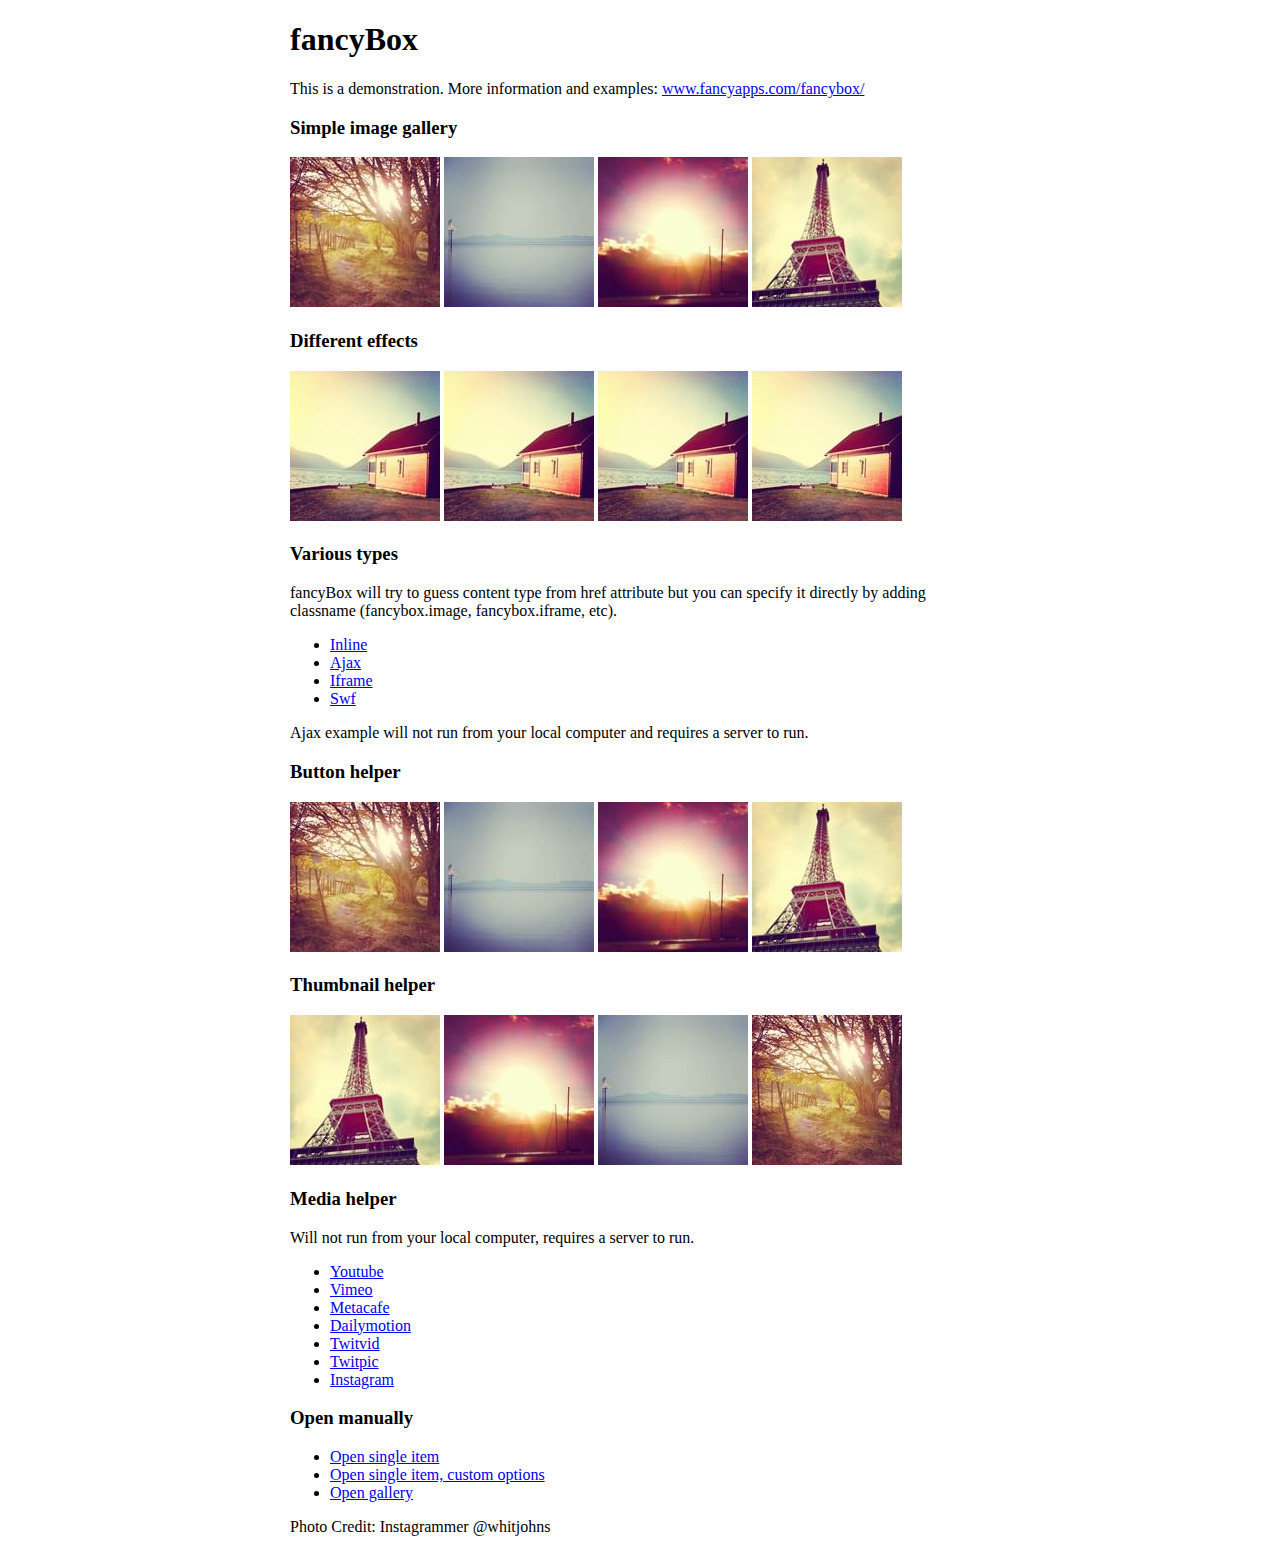
<file: content/fancybox/demo/index.html>
<!DOCTYPE html>
<html>
<head>
	<title>fancyBox - Fancy jQuery Lightbox Alternative | Demonstration</title>
	<meta http-equiv="Content-Type" content="text/html; charset=UTF-8" />

	<!-- Add jQuery library -->
	<script type="text/javascript" src="../lib/jquery-1.10.1.min.js"></script>

	<!-- Add mousewheel plugin (this is optional) -->
	<script type="text/javascript" src="../lib/jquery.mousewheel-3.0.6.pack.js"></script>

	<!-- Add fancyBox main JS and CSS files -->
	<script type="text/javascript" src="../source/jquery.fancybox.js?v=2.1.5"></script>
	<link rel="stylesheet" type="text/css" href="../source/jquery.fancybox.css?v=2.1.5" media="screen" />

	<!-- Add Button helper (this is optional) -->
	<link rel="stylesheet" type="text/css" href="../source/helpers/jquery.fancybox-buttons.css?v=1.0.5" />
	<script type="text/javascript" src="../source/helpers/jquery.fancybox-buttons.js?v=1.0.5"></script>

	<!-- Add Thumbnail helper (this is optional) -->
	<link rel="stylesheet" type="text/css" href="../source/helpers/jquery.fancybox-thumbs.css?v=1.0.7" />
	<script type="text/javascript" src="../source/helpers/jquery.fancybox-thumbs.js?v=1.0.7"></script>

	<!-- Add Media helper (this is optional) -->
	<script type="text/javascript" src="../source/helpers/jquery.fancybox-media.js?v=1.0.6"></script>

	<script type="text/javascript">
		$(document).ready(function() {
			/*
			 *  Simple image gallery. Uses default settings
			 */

			$('.fancybox').fancybox();

			/*
			 *  Different effects
			 */

			// Change title type, overlay closing speed
			$(".fancybox-effects-a").fancybox({
				helpers: {
					title : {
						type : 'outside'
					},
					overlay : {
						speedOut : 0
					}
				}
			});

			// Disable opening and closing animations, change title type
			$(".fancybox-effects-b").fancybox({
				openEffect  : 'none',
				closeEffect	: 'none',

				helpers : {
					title : {
						type : 'over'
					}
				}
			});

			// Set custom style, close if clicked, change title type and overlay color
			$(".fancybox-effects-c").fancybox({
				wrapCSS    : 'fancybox-custom',
				closeClick : true,

				openEffect : 'none',

				helpers : {
					title : {
						type : 'inside'
					},
					overlay : {
						css : {
							'background' : 'rgba(238,238,238,0.85)'
						}
					}
				}
			});

			// Remove padding, set opening and closing animations, close if clicked and disable overlay
			$(".fancybox-effects-d").fancybox({
				padding: 0,

				openEffect : 'elastic',
				openSpeed  : 150,

				closeEffect : 'elastic',
				closeSpeed  : 150,

				closeClick : true,

				helpers : {
					overlay : null
				}
			});

			/*
			 *  Button helper. Disable animations, hide close button, change title type and content
			 */

			$('.fancybox-buttons').fancybox({
				openEffect  : 'none',
				closeEffect : 'none',

				prevEffect : 'none',
				nextEffect : 'none',

				closeBtn  : false,

				helpers : {
					title : {
						type : 'inside'
					},
					buttons	: {}
				},

				afterLoad : function() {
					this.title = 'Image ' + (this.index + 1) + ' of ' + this.group.length + (this.title ? ' - ' + this.title : '');
				}
			});


			/*
			 *  Thumbnail helper. Disable animations, hide close button, arrows and slide to next gallery item if clicked
			 */

			$('.fancybox-thumbs').fancybox({
				prevEffect : 'none',
				nextEffect : 'none',

				closeBtn  : false,
				arrows    : false,
				nextClick : true,

				helpers : {
					thumbs : {
						width  : 50,
						height : 50
					}
				}
			});

			/*
			 *  Media helper. Group items, disable animations, hide arrows, enable media and button helpers.
			*/
			$('.fancybox-media')
				.attr('rel', 'media-gallery')
				.fancybox({
					openEffect : 'none',
					closeEffect : 'none',
					prevEffect : 'none',
					nextEffect : 'none',

					arrows : false,
					helpers : {
						media : {},
						buttons : {}
					}
				});

			/*
			 *  Open manually
			 */

			$("#fancybox-manual-a").click(function() {
				$.fancybox.open('1_b.jpg');
			});

			$("#fancybox-manual-b").click(function() {
				$.fancybox.open({
					href : 'iframe.html',
					type : 'iframe',
					padding : 5
				});
			});

			$("#fancybox-manual-c").click(function() {
				$.fancybox.open([
					{
						href : '1_b.jpg',
						title : 'My title'
					}, {
						href : '2_b.jpg',
						title : '2nd title'
					}, {
						href : '3_b.jpg'
					}
				], {
					helpers : {
						thumbs : {
							width: 75,
							height: 50
						}
					}
				});
			});


		});
	</script>
	<style type="text/css">
		.fancybox-custom .fancybox-skin {
			box-shadow: 0 0 50px #222;
		}

		body {
			max-width: 700px;
			margin: 0 auto;
		}
	</style>
</head>
<body>
	<h1>fancyBox</h1>

	<p>This is a demonstration. More information and examples: <a href="http://fancyapps.com/fancybox/">www.fancyapps.com/fancybox/</a></p>

	<h3>Simple image gallery</h3>
	<p>
		<a class="fancybox" href="1_b.jpg" data-fancybox-group="gallery" title="Lorem ipsum dolor sit amet"><img src="1_s.jpg" alt="" /></a>

		<a class="fancybox" href="2_b.jpg" data-fancybox-group="gallery" title="Etiam quis mi eu elit temp"><img src="2_s.jpg" alt="" /></a>

		<a class="fancybox" href="3_b.jpg" data-fancybox-group="gallery" title="Cras neque mi, semper leon"><img src="3_s.jpg" alt="" /></a>

		<a class="fancybox" href="4_b.jpg" data-fancybox-group="gallery" title="Sed vel sapien vel sem uno"><img src="4_s.jpg" alt="" /></a>
	</p>

	<h3>Different effects</h3>
	<p>
		<a class="fancybox-effects-a" href="5_b.jpg" title="Lorem ipsum dolor sit amet, consectetur adipiscing elit"><img src="5_s.jpg" alt="" /></a>

		<a class="fancybox-effects-b" href="5_b.jpg" title="Lorem ipsum dolor sit amet, consectetur adipiscing elit"><img src="5_s.jpg" alt="" /></a>

		<a class="fancybox-effects-c" href="5_b.jpg" title="Lorem ipsum dolor sit amet, consectetur adipiscing elit"><img src="5_s.jpg" alt="" /></a>

		<a class="fancybox-effects-d" href="5_b.jpg" title="Lorem ipsum dolor sit amet, consectetur adipiscing elit"><img src="5_s.jpg" alt="" /></a>
	</p>

	<h3>Various types</h3>
	<p>
		fancyBox will try to guess content type from href attribute but you can specify it directly by adding classname (fancybox.image, fancybox.iframe, etc).
	</p>
	<ul>
		<li><a class="fancybox" href="#inline1" title="Lorem ipsum dolor sit amet">Inline</a></li>
		<li><a class="fancybox fancybox.ajax" href="ajax.txt">Ajax</a></li>
		<li><a class="fancybox fancybox.iframe" href="iframe.html">Iframe</a></li>
		<li><a class="fancybox" href="http://www.adobe.com/jp/events/cs3_web_edition_tour/swfs/perform.swf">Swf</a></li>
	</ul>

	<div id="inline1" style="width:400px;display: none;">
		<h3>Etiam quis mi eu elit</h3>
		<p>
			Lorem ipsum dolor sit amet, consectetur adipiscing elit. Etiam quis mi eu elit tempor facilisis id et neque. Nulla sit amet sem sapien. Vestibulum imperdiet porta ante ac ornare. Nulla et lorem eu nibh adipiscing ultricies nec at lacus. Cras laoreet ultricies sem, at blandit mi eleifend aliquam. Nunc enim ipsum, vehicula non pretium varius, cursus ac tortor. Vivamus fringilla congue laoreet. Quisque ultrices sodales orci, quis rhoncus justo auctor in. Phasellus dui eros, bibendum eu feugiat ornare, faucibus eu mi. Nunc aliquet tempus sem, id aliquam diam varius ac. Maecenas nisl nunc, molestie vitae eleifend vel, iaculis sed magna. Aenean tempus lacus vitae orci posuere porttitor eget non felis. Donec lectus elit, aliquam nec eleifend sit amet, vestibulum sed nunc.
		</p>
	</div>

	<p>
		Ajax example will not run from your local computer and requires a server to run.
	</p>

	<h3>Button helper</h3>
	<p>
		<a class="fancybox-buttons" data-fancybox-group="button" href="1_b.jpg"><img src="1_s.jpg" alt="" /></a>

		<a class="fancybox-buttons" data-fancybox-group="button" href="2_b.jpg"><img src="2_s.jpg" alt="" /></a>

		<a class="fancybox-buttons" data-fancybox-group="button" href="3_b.jpg"><img src="3_s.jpg" alt="" /></a>

		<a class="fancybox-buttons" data-fancybox-group="button" href="4_b.jpg"><img src="4_s.jpg" alt="" /></a>
	</p>

	<h3>Thumbnail helper</h3>
	<p>
		<a class="fancybox-thumbs" data-fancybox-group="thumb" href="4_b.jpg"><img src="4_s.jpg" alt="" /></a>

		<a class="fancybox-thumbs" data-fancybox-group="thumb" href="3_b.jpg"><img src="3_s.jpg" alt="" /></a>

		<a class="fancybox-thumbs" data-fancybox-group="thumb" href="2_b.jpg"><img src="2_s.jpg" alt="" /></a>

		<a class="fancybox-thumbs" data-fancybox-group="thumb" href="1_b.jpg"><img src="1_s.jpg" alt="" /></a>
	</p>

	<h3>Media helper</h3>
	<p>
		Will not run from your local computer, requires a server to run.
	</p>

	<ul>
		<li><a class="fancybox-media" href="http://www.youtube.com/watch?v=opj24KnzrWo">Youtube</a></li>
		<li><a class="fancybox-media" href="http://vimeo.com/47480346">Vimeo</a></li>
		<li><a class="fancybox-media" href="http://www.metacafe.com/watch/7635964/">Metacafe</a></li>
		<li><a class="fancybox-media" href="http://www.dailymotion.com/video/xoeylt_electric-guest-this-head-i-hold_music">Dailymotion</a></li>
		<li><a class="fancybox-media" href="http://twitvid.com/QY7MD">Twitvid</a></li>
		<li><a class="fancybox-media" href="http://twitpic.com/7p93st">Twitpic</a></li>
		<li><a class="fancybox-media" href="http://instagr.am/p/IejkuUGxQn">Instagram</a></li>
	</ul>

	<h3>Open manually</h3>
	<ul>
		<li><a id="fancybox-manual-a" href="javascript:;">Open single item</a></li>
		<li><a id="fancybox-manual-b" href="javascript:;">Open single item, custom options</a></li>
		<li><a id="fancybox-manual-c" href="javascript:;">Open gallery</a></li>
	</ul>

	<p>
		Photo Credit: Instagrammer @whitjohns
	</p>
</body>
</html>
</file>
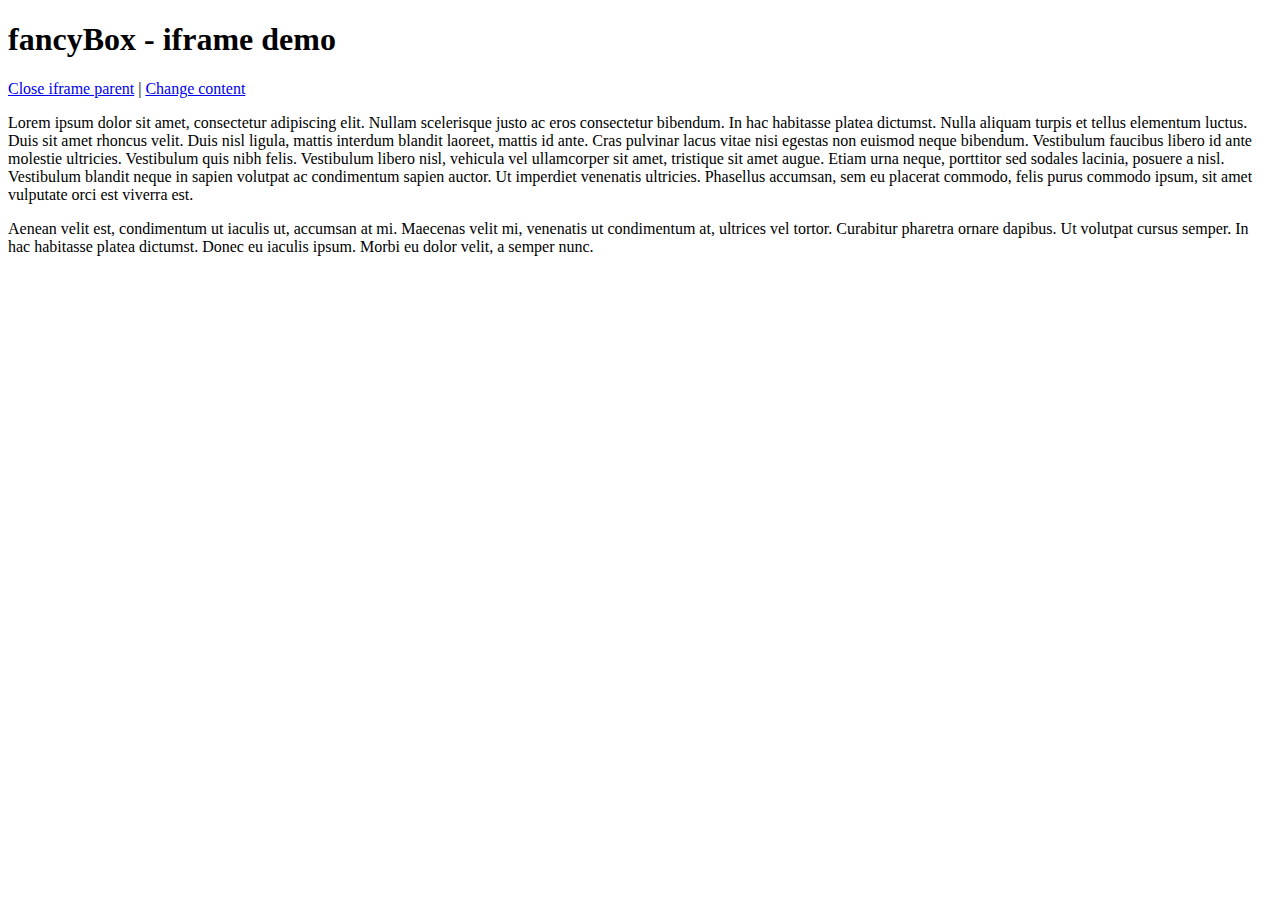
<file: content/fancybox/demo/iframe.html>
<!DOCTYPE html>
<html>
<head>
	<title>fancyBox - iframe demo</title>
	<meta http-equiv="Content-Type" content="text/html; charset=UTF-8" />
</head>
<body>
	<h1>fancyBox - iframe demo</h1>

	<p>
		<a href="javascript:parent.jQuery.fancybox.close();">Close iframe parent</a>

		|

		<a href="javascript:parent.jQuery.fancybox.open({href : '1_b.jpg', title : 'My title'});">Change content</a>
	</p>

	<p>
		Lorem ipsum dolor sit amet, consectetur adipiscing elit. Nullam scelerisque justo ac eros consectetur bibendum. In hac habitasse platea dictumst. Nulla aliquam turpis et tellus elementum luctus. Duis sit amet rhoncus velit. Duis nisl ligula, mattis interdum blandit laoreet, mattis id ante. Cras pulvinar lacus vitae nisi egestas non euismod neque bibendum. Vestibulum faucibus libero id ante molestie ultricies. Vestibulum quis nibh felis. Vestibulum libero nisl, vehicula vel ullamcorper sit amet, tristique sit amet augue. Etiam urna neque, porttitor sed sodales lacinia, posuere a nisl. Vestibulum blandit neque in sapien volutpat ac condimentum sapien auctor. Ut imperdiet venenatis ultricies. Phasellus accumsan, sem eu placerat commodo, felis purus commodo ipsum, sit amet vulputate orci est viverra est.
	</p>

	<p>
		Aenean velit est, condimentum ut iaculis ut, accumsan at mi. Maecenas velit mi, venenatis ut condimentum at, ultrices vel tortor. Curabitur pharetra ornare dapibus. Ut volutpat cursus semper. In hac habitasse platea dictumst. Donec eu iaculis ipsum. Morbi eu dolor velit, a semper nunc.
	</p>
</body>
</html>
</file>
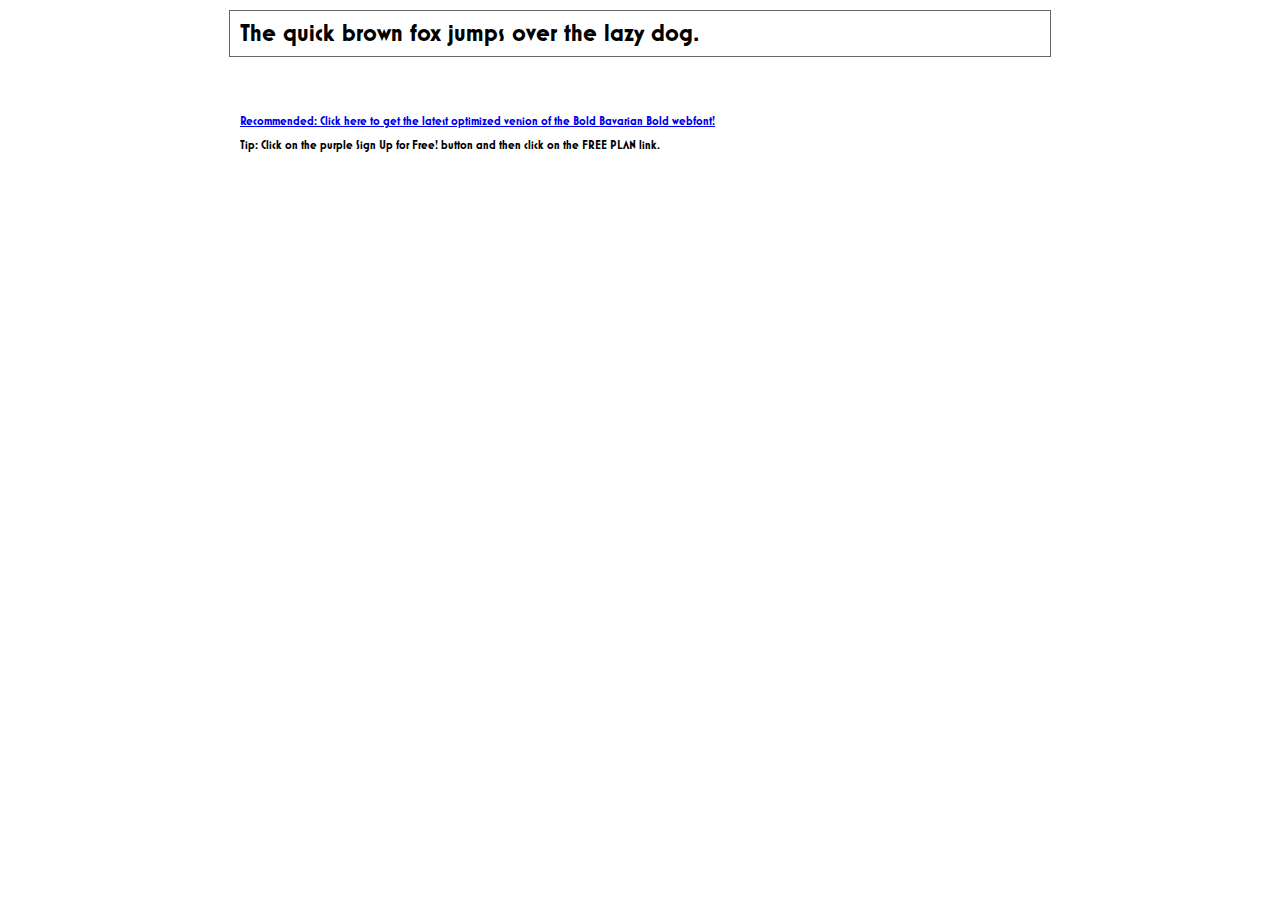
<file: content/fonts/converted/Mostra Nuova AltB Bold/demo.html>
<!DOCTYPE html PUBLIC "-//W3C//DTD XHTML 1.0 Transitional//EN" "http://www.w3.org/TR/xhtml1/DTD/xhtml1-transitional.dtd">
<html xmlns="http://www.w3.org/1999/xhtml">
<head>
	<meta http-equiv="Content-Type" content="text/html; charset=utf-8" />
	<title>@font-face Demo</title>
	<link rel="stylesheet" href="fonts.css" type="text/css" charset="utf-8" />
	<style type="text/css">
	body {
		background-color:white;
		font-family:Verdana,Tahoma,Arial,Sans-Serif;
		color:black;
		font-size:12px;
	}

	.demo
	{
		font-family:'Conv_Mostra Nuova AltB Bold',Sans-Serif;
		width:800px;
		margin:10px auto;
		text-align:left;
		border:1px solid #666;
		padding:10px;
	}

	.hint
	{
		font-family:'Conv_Mostra Nuova AltB Bold',Sans-Serif;
		width:800px;
		margin:10px auto;
		text-align:left;
		border:1px;
		padding:10px;
	}
	</style>
</head>
<body>
	<div class="demo" style="font-size:25px">
		The quick brown fox jumps over the lazy dog.
	</div>


	<br>
	<br>
	<div class="hint">
		<a href="http://www.fonts.com/font/wiescher-design/bold-bavarian/bold/web-font?SiteId=64">Recommended: Click here to get the latest optimized version of the Bold Bavarian Bold webfont!</a><br /><br />
		Tip: Click on the purple <strong>Sign Up for Free!</strong> button and then click on the <strong>FREE PLAN</strong> link.
	</div>
</body>
</html>
</file>
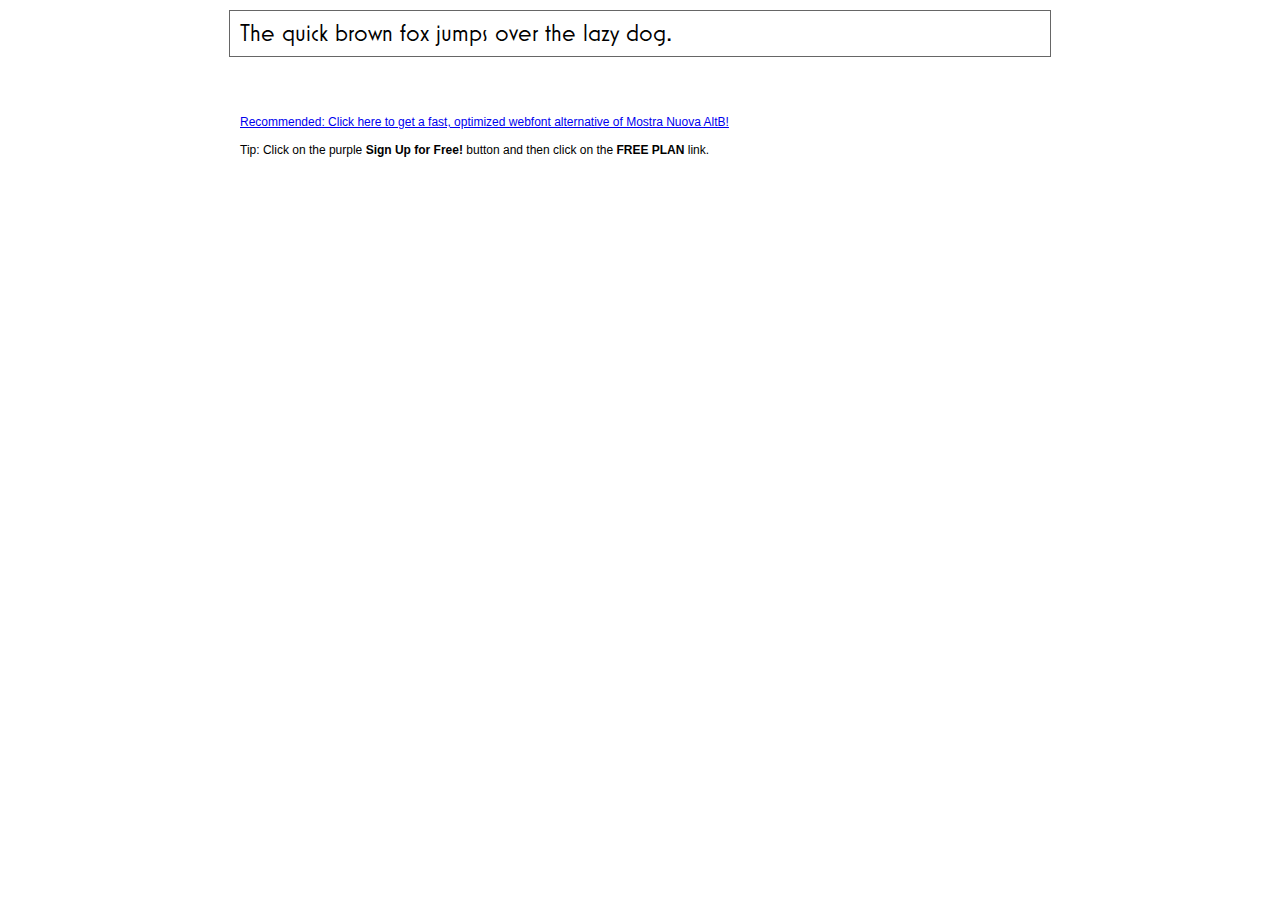
<file: content/fonts/converted/Mostra Nuova AltB Regular/demo.html>
<!DOCTYPE html PUBLIC "-//W3C//DTD XHTML 1.0 Transitional//EN" "http://www.w3.org/TR/xhtml1/DTD/xhtml1-transitional.dtd">
<html xmlns="http://www.w3.org/1999/xhtml">
<head>
	<meta http-equiv="Content-Type" content="text/html; charset=utf-8" />
	<title>@font-face Demo</title>
	<link rel="stylesheet" href="fonts.css" type="text/css" charset="utf-8" />
	<style type="text/css">
	body {
		background-color:white;
		font-family:Verdana,Tahoma,Arial,Sans-Serif;
		color:black;
		font-size:12px;
	}

	.demo
	{
		font-family:'Conv_Mostra Nuova AltB Regular',Sans-Serif;
		width:800px;
		margin:10px auto;
		text-align:left;
		border:1px solid #666;
		padding:10px;
	}

	.hint
	{
		font-family:'Conv_Sansus Webissimo-Regular',Sans-Serif;
		width:800px;
		margin:10px auto;
		text-align:left;
		border:1px;
		padding:10px;
	}

	</style>
</head>
<body>
	<div class="demo" style="font-size:25px">
		The quick brown fox jumps over the lazy dog.
	</div>

	<br>
	<br>
	<div class="hint">
		<a href="http://www.font2web.com/searchfreewebfont.php?Mostra+Nuova+AltB">Recommended: Click here to get a fast, optimized webfont alternative of Mostra Nuova AltB!</a><br><br>
		Tip: Click on the purple <strong>Sign Up for Free!</strong> button and then click on the <strong>FREE PLAN</strong> link.
	</div>

</body>
</html>
</file>
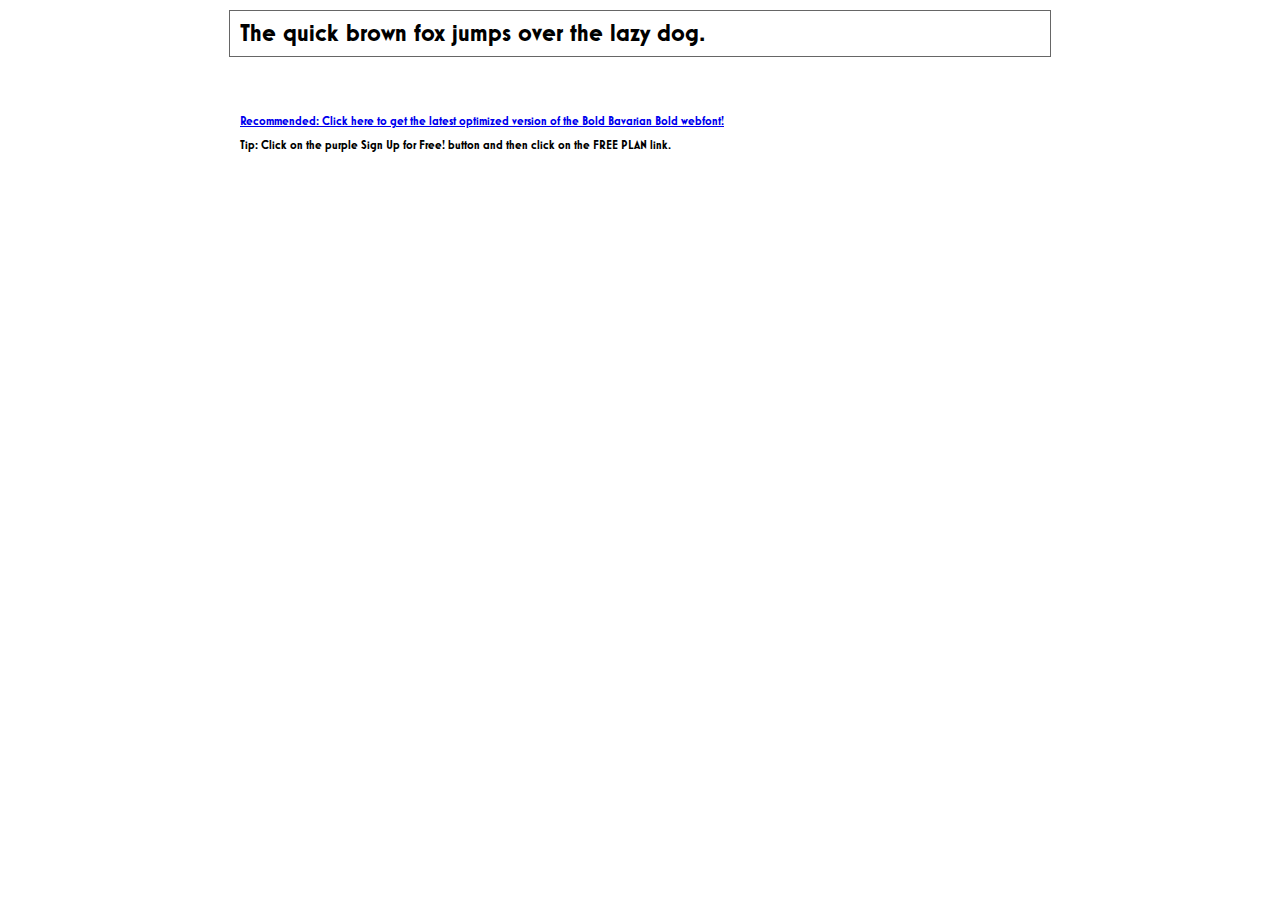
<file: content/fonts/converted/Mostra Nuova AltD Bold/demo.html>
<!DOCTYPE html PUBLIC "-//W3C//DTD XHTML 1.0 Transitional//EN" "http://www.w3.org/TR/xhtml1/DTD/xhtml1-transitional.dtd">
<html xmlns="http://www.w3.org/1999/xhtml">
<head>
	<meta http-equiv="Content-Type" content="text/html; charset=utf-8" />
	<title>@font-face Demo</title>
	<link rel="stylesheet" href="fonts.css" type="text/css" charset="utf-8" />
	<style type="text/css">
	body {
		background-color:white;
		font-family:Verdana,Tahoma,Arial,Sans-Serif;
		color:black;
		font-size:12px;
	}

	.demo
	{
		font-family:'Conv_Mostra Nuova AltD Bold',Sans-Serif;
		width:800px;
		margin:10px auto;
		text-align:left;
		border:1px solid #666;
		padding:10px;
	}

	.hint
	{
		font-family:'Conv_Mostra Nuova AltD Bold',Sans-Serif;
		width:800px;
		margin:10px auto;
		text-align:left;
		border:1px;
		padding:10px;
	}
	</style>
</head>
<body>
	<div class="demo" style="font-size:25px">
		The quick brown fox jumps over the lazy dog.
	</div>


	<br>
	<br>
	<div class="hint">
		<a href="http://www.fonts.com/font/wiescher-design/bold-bavarian/bold/web-font?SiteId=64">Recommended: Click here to get the latest optimized version of the Bold Bavarian Bold webfont!</a><br /><br />
		Tip: Click on the purple <strong>Sign Up for Free!</strong> button and then click on the <strong>FREE PLAN</strong> link.
	</div>
</body>
</html>
</file>
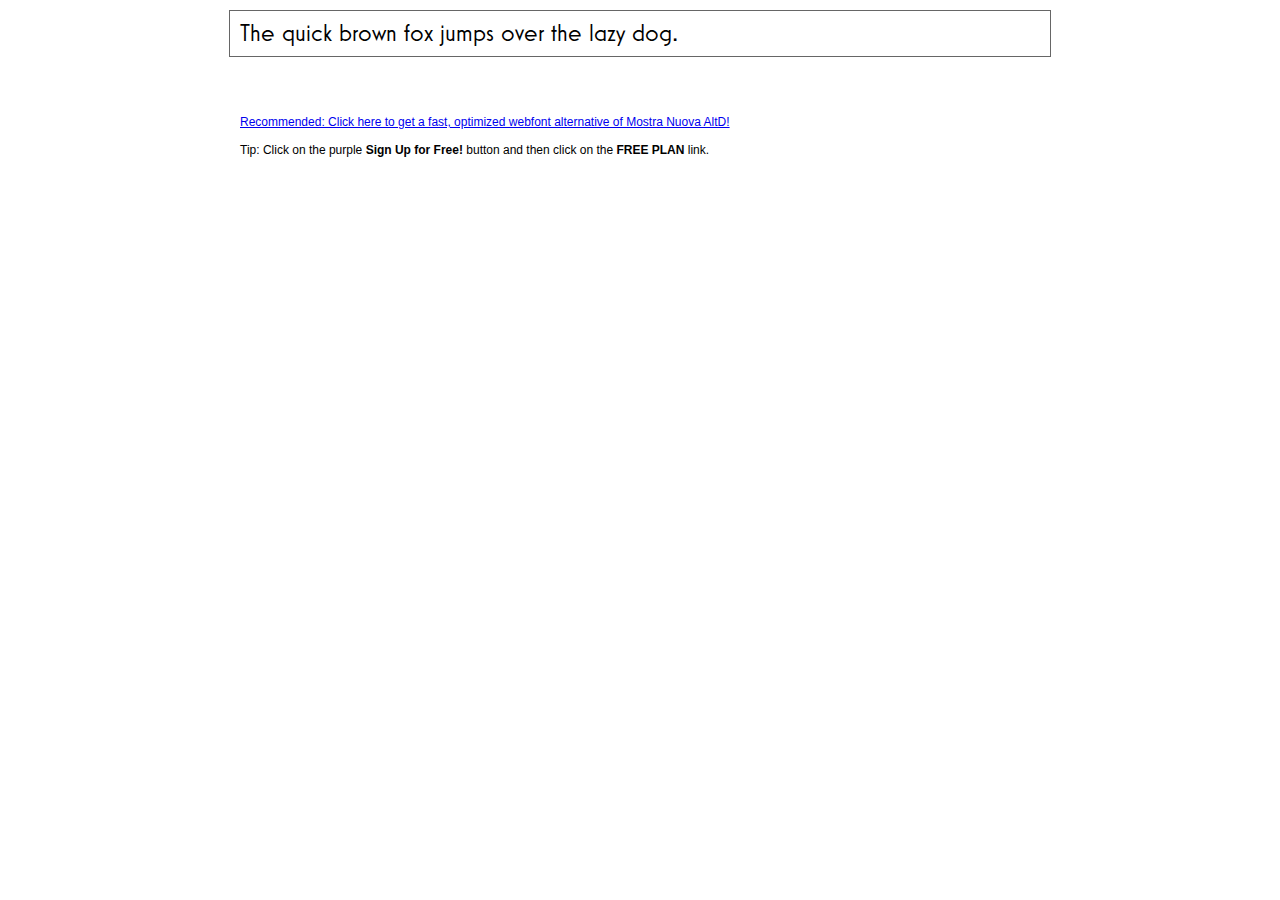
<file: content/fonts/converted/Mostra Nuova AltD Regular/demo.html>
<!DOCTYPE html PUBLIC "-//W3C//DTD XHTML 1.0 Transitional//EN" "http://www.w3.org/TR/xhtml1/DTD/xhtml1-transitional.dtd">
<html xmlns="http://www.w3.org/1999/xhtml">
<head>
	<meta http-equiv="Content-Type" content="text/html; charset=utf-8" />
	<title>@font-face Demo</title>
	<link rel="stylesheet" href="fonts.css" type="text/css" charset="utf-8" />
	<style type="text/css">
	body {
		background-color:white;
		font-family:Verdana,Tahoma,Arial,Sans-Serif;
		color:black;
		font-size:12px;
	}

	.demo
	{
		font-family:'Conv_Mostra Nuova AltD Regular',Sans-Serif;
		width:800px;
		margin:10px auto;
		text-align:left;
		border:1px solid #666;
		padding:10px;
	}

	.hint
	{
		font-family:'Conv_Sansus Webissimo-Regular',Sans-Serif;
		width:800px;
		margin:10px auto;
		text-align:left;
		border:1px;
		padding:10px;
	}

	</style>
</head>
<body>
	<div class="demo" style="font-size:25px">
		The quick brown fox jumps over the lazy dog.
	</div>

	<br>
	<br>
	<div class="hint">
		<a href="http://www.font2web.com/searchfreewebfont.php?Mostra+Nuova+AltD">Recommended: Click here to get a fast, optimized webfont alternative of Mostra Nuova AltD!</a><br><br>
		Tip: Click on the purple <strong>Sign Up for Free!</strong> button and then click on the <strong>FREE PLAN</strong> link.
	</div>

</body>
</html>
</file>
<file: content/fonts/converted/Mostra Nuova AltB Bold/fonts.css>
/** Generated by FG **/
@font-face {
	font-family: 'Conv_Mostra Nuova AltB Bold';
	src: url('fonts/Mostra Nuova AltB Bold.eot');
	src: local('☺'), url('fonts/Mostra Nuova AltB Bold.woff') format('woff'), url('fonts/Mostra Nuova AltB Bold.ttf') format('truetype'), url('fonts/Mostra Nuova AltB Bold.svg') format('svg');
	font-weight: normal;
	font-style: normal;
}
</file>
<file: content/fonts/converted/Mostra Nuova AltB Regular/fonts.css>
/** Generated by FG **/
@font-face {
	font-family: 'Conv_Mostra Nuova AltB Regular';
	src: url('fonts/Mostra Nuova AltB Regular.eot');
	src: local('☺'), url('fonts/Mostra Nuova AltB Regular.woff') format('woff'), url('fonts/Mostra Nuova AltB Regular.ttf') format('truetype'), url('fonts/Mostra Nuova AltB Regular.svg') format('svg');
	font-weight: normal;
	font-style: normal;
}
</file>
<file: content/fonts/converted/Mostra Nuova AltD Bold/fonts.css>
/** Generated by FG **/
@font-face {
	font-family: 'Conv_Mostra Nuova AltD Bold';
	src: url('fonts/Mostra Nuova AltD Bold.eot');
	src: local('☺'), url('fonts/Mostra Nuova AltD Bold.woff') format('woff'), url('fonts/Mostra Nuova AltD Bold.ttf') format('truetype'), url('fonts/Mostra Nuova AltD Bold.svg') format('svg');
	font-weight: normal;
	font-style: normal;
}
</file>
<file: content/fonts/converted/Mostra Nuova AltD Regular/fonts.css>
/** Generated by FG **/
@font-face {
	font-family: 'Conv_Mostra Nuova AltD Regular';
	src: url('fonts/Mostra Nuova AltD Regular.eot');
	src: local('☺'), url('fonts/Mostra Nuova AltD Regular.woff') format('woff'), url('fonts/Mostra Nuova AltD Regular.ttf') format('truetype'), url('fonts/Mostra Nuova AltD Regular.svg') format('svg');
	font-weight: normal;
	font-style: normal;
}
</file>
